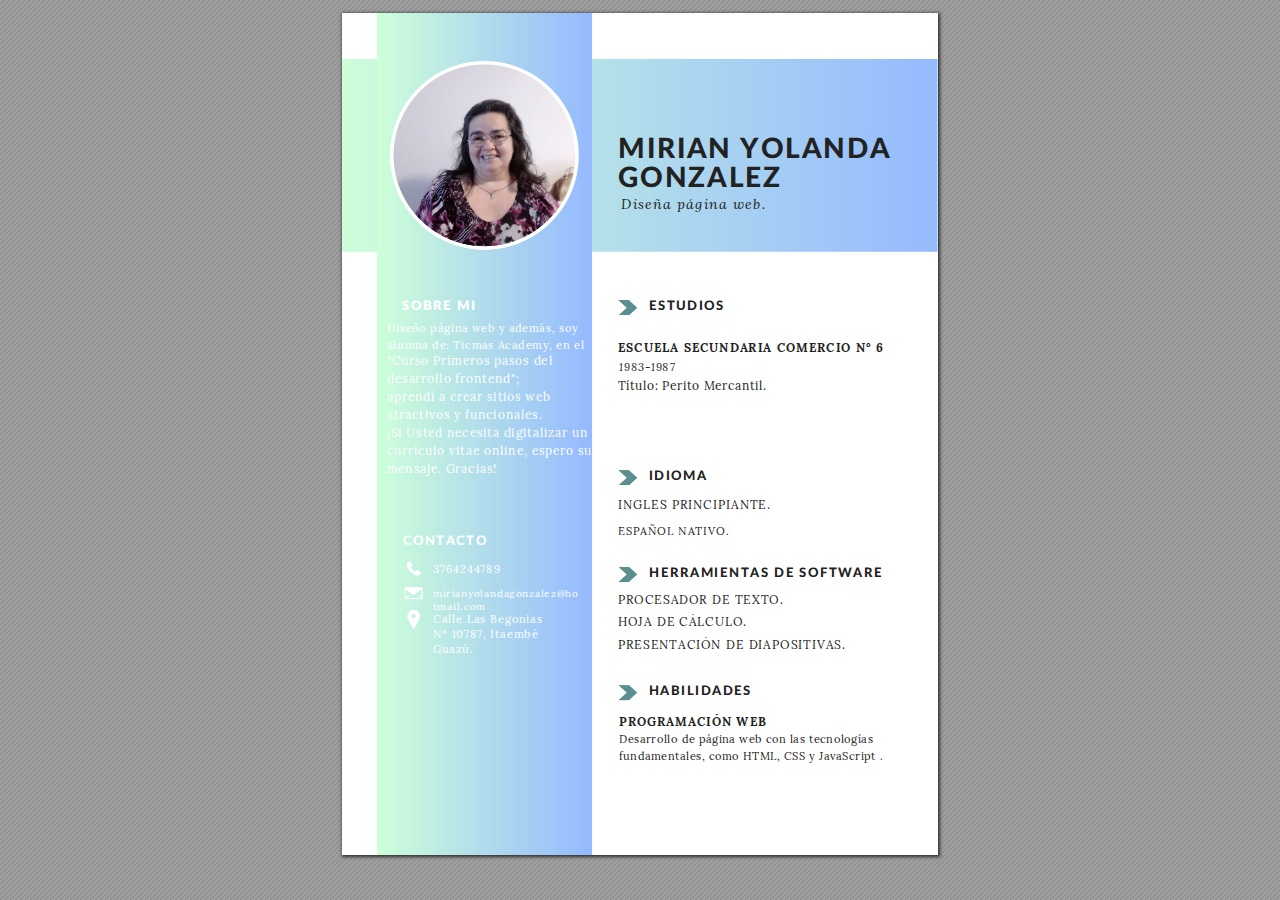
<file: Cv-con-foto-trabajo-formal.html>
<!DOCTYPE html>
<!-- Created by pdf2htmlEX (https://github.com/pdf2htmlEX/pdf2htmlEX) -->
<html xmlns="http://www.w3.org/1999/xhtml">
<head>
<meta charset="utf-8"/>
<meta name="generator" content="pdf2htmlEX"/>
<meta http-equiv="X-UA-Compatible" content="IE=edge,chrome=1"/>
<style type="text/css">
/*! 
 * Base CSS for pdf2htmlEX
 * Copyright 2012,2013 Lu Wang <coolwanglu@gmail.com> 
 * https://github.com/pdf2htmlEX/pdf2htmlEX/blob/master/share/LICENSE
 */#sidebar{position:absolute;top:0;left:0;bottom:0;width:250px;padding:0;margin:0;overflow:auto}#page-container{position:absolute;top:0;left:0;margin:0;padding:0;border:0}@media screen{#sidebar.opened+#page-container{left:250px}#page-container{bottom:0;right:0;overflow:auto}.loading-indicator{display:none}.loading-indicator.active{display:block;position:absolute;width:64px;height:64px;top:50%;left:50%;margin-top:-32px;margin-left:-32px}.loading-indicator img{position:absolute;top:0;left:0;bottom:0;right:0}}@media print{@page{margin:0}html{margin:0}body{margin:0;-webkit-print-color-adjust:exact}#sidebar{display:none}#page-container{width:auto;height:auto;overflow:visible;background-color:transparent}.d{display:none}}.pf{position:relative;background-color:white;overflow:hidden;margin:0;border:0}.pc{position:absolute;border:0;padding:0;margin:0;top:0;left:0;width:100%;height:100%;overflow:hidden;display:block;transform-origin:0 0;-ms-transform-origin:0 0;-webkit-transform-origin:0 0}.pc.opened{display:block}.bf{position:absolute;border:0;margin:0;top:0;bottom:0;width:100%;height:100%;-ms-user-select:none;-moz-user-select:none;-webkit-user-select:none;user-select:none}.bi{position:absolute;border:0;margin:0;-ms-user-select:none;-moz-user-select:none;-webkit-user-select:none;user-select:none}@media print{.pf{margin:0;box-shadow:none;page-break-after:always;page-break-inside:avoid}@-moz-document url-prefix(){.pf{overflow:visible;border:1px solid #fff}.pc{overflow:visible}}}.c{position:absolute;border:0;padding:0;margin:0;overflow:hidden;display:block}.t{position:absolute;white-space:pre;font-size:1px;transform-origin:0 100%;-ms-transform-origin:0 100%;-webkit-transform-origin:0 100%;unicode-bidi:bidi-override;-moz-font-feature-settings:"liga" 0}.t:after{content:''}.t:before{content:'';display:inline-block}.t span{position:relative;unicode-bidi:bidi-override}._{display:inline-block;color:transparent;z-index:-1}::selection{background:rgba(127,255,255,0.4)}::-moz-selection{background:rgba(127,255,255,0.4)}.pi{display:none}.d{position:absolute;transform-origin:0 100%;-ms-transform-origin:0 100%;-webkit-transform-origin:0 100%}.it{border:0;background-color:rgba(255,255,255,0.0)}.ir:hover{cursor:pointer}</style>
<style type="text/css">
/*! 
 * Fancy styles for pdf2htmlEX
 * Copyright 2012,2013 Lu Wang <coolwanglu@gmail.com> 
 * https://github.com/pdf2htmlEX/pdf2htmlEX/blob/master/share/LICENSE
 */@keyframes fadein{from{opacity:0}to{opacity:1}}@-webkit-keyframes fadein{from{opacity:0}to{opacity:1}}@keyframes swing{0{transform:rotate(0)}10%{transform:rotate(0)}90%{transform:rotate(720deg)}100%{transform:rotate(720deg)}}@-webkit-keyframes swing{0{-webkit-transform:rotate(0)}10%{-webkit-transform:rotate(0)}90%{-webkit-transform:rotate(720deg)}100%{-webkit-transform:rotate(720deg)}}@media screen{#sidebar{background-color:#2f3236;background-image:url("[data-uri]")}#outline{font-family:Georgia,Times,"Times New Roman",serif;font-size:13px;margin:2em 1em}#outline ul{padding:0}#outline li{list-style-type:none;margin:1em 0}#outline li>ul{margin-left:1em}#outline a,#outline a:visited,#outline a:hover,#outline a:active{line-height:1.2;color:#e8e8e8;text-overflow:ellipsis;white-space:nowrap;text-decoration:none;display:block;overflow:hidden;outline:0}#outline a:hover{color:#0cf}#page-container{background-color:#9e9e9e;background-image:url("[data-uri]");-webkit-transition:left 500ms;transition:left 500ms}.pf{margin:13px auto;box-shadow:1px 1px 3px 1px #333;border-collapse:separate}.pc.opened{-webkit-animation:fadein 100ms;animation:fadein 100ms}.loading-indicator.active{-webkit-animation:swing 1.5s ease-in-out .01s infinite alternate none;animation:swing 1.5s ease-in-out .01s infinite alternate none}.checked{background:no-repeat url([data-uri])}}</style>
<style type="text/css">
.ff0{font-family:sans-serif;visibility:hidden;}
@font-face{font-family:ff1;src:url('[data-uri]')format("woff");}.ff1{font-family:ff1;line-height:0.744500;font-style:normal;font-weight:normal;visibility:visible;}
@font-face{font-family:ff2;src:url('[data-uri]')format("woff");}.ff2{font-family:ff2;line-height:1.198000;font-style:normal;font-weight:normal;visibility:visible;}
@font-face{font-family:ff3;src:url('[data-uri]')format("woff");}.ff3{font-family:ff3;line-height:0.741500;font-style:normal;font-weight:normal;visibility:visible;}
@font-face{font-family:ff4;src:url('[data-uri]')format("woff");}.ff4{font-family:ff4;line-height:0.957000;font-style:normal;font-weight:normal;visibility:visible;}
@font-face{font-family:ff5;src:url('[data-uri]')format("woff");}.ff5{font-family:ff5;line-height:1.034000;font-style:normal;font-weight:normal;visibility:visible;}
.m0{transform:matrix(0.250000,0.000000,0.000000,0.250000,0,0);-ms-transform:matrix(0.250000,0.000000,0.000000,0.250000,0,0);-webkit-transform:matrix(0.250000,0.000000,0.000000,0.250000,0,0);}
.v0{vertical-align:0.000000px;}
.ls0{letter-spacing:0.000000px;}
.sc_{text-shadow:none;}
.sc0{text-shadow:-0.015em 0 transparent,0 0.015em transparent,0.015em 0 transparent,0 -0.015em  transparent;}
@media screen and (-webkit-min-device-pixel-ratio:0){
.sc_{-webkit-text-stroke:0px transparent;}
.sc0{-webkit-text-stroke:0.015em transparent;text-shadow:none;}
}
.ws6{word-spacing:-26.870493px;}
.ws1{word-spacing:-11.576451px;}
.ws2{word-spacing:-10.526200px;}
.ws4{word-spacing:-6.116996px;}
.ws3{word-spacing:-6.116723px;}
.ws0{word-spacing:-6.115899px;}
.ws5{word-spacing:-6.114362px;}
.ws7{word-spacing:0.000000px;}
._3{width:2.201957px;}
._1{width:3.399354px;}
._2{width:4.404251px;}
._0{width:6.242325px;}
._4{width:7.314197px;}
.fc1{color:rgb(34,34,34);}
.fc0{color:rgb(255,255,255);}
.fs4{font-size:40.023574px;}
.fs1{font-size:42.875966px;}
.fs3{font-size:44.016924px;}
.fs6{font-size:44.347203px;}
.fs2{font-size:46.899342px;}
.fs5{font-size:48.040300px;}
.fs0{font-size:52.033649px;}
.fs8{font-size:56.569459px;}
.fs7{font-size:113.138918px;}
.y0{bottom:-0.500000px;}
.y15{bottom:95.090571px;}
.y14{bottom:112.355054px;}
.y13{bottom:129.430231px;}
.y12{bottom:160.003613px;}
.y11{bottom:202.269897px;}
.y22{bottom:205.722748px;}
.y10{bottom:217.282491px;}
.y21{bottom:228.277515px;}
.yf{bottom:232.295084px;}
.ye{bottom:244.778443px;}
.y1d{bottom:250.938818px;}
.yd{bottom:258.289777px;}
.y1c{bottom:278.167512px;}
.yc{bottom:282.927961px;}
.yb{bottom:309.760439px;}
.y1b{bottom:320.552693px;}
.y1a{bottom:345.250774px;}
.y19{bottom:374.733260px;}
.ya{bottom:381.368427px;}
.y9{bottom:399.383539px;}
.y8{bottom:417.398652px;}
.y7{bottom:435.413764px;}
.y6{bottom:453.428876px;}
.y18{bottom:464.786818px;}
.y5{bottom:471.443989px;}
.y17{bottom:484.079060px;}
.y4{bottom:489.459101px;}
.y16{bottom:502.829073px;}
.y3{bottom:506.723584px;}
.y2{bottom:523.237437px;}
.y1{bottom:544.637967px;}
.y20{bottom:646.533009px;}
.y1f{bottom:667.795676px;}
.y1e{bottom:697.730468px;}
.h9{height:33.584913px;}
.h7{height:37.101853px;}
.h5{height:38.166682px;}
.h2{height:38.322783px;}
.h3{height:39.746021px;}
.h6{height:40.803688px;}
.hb{height:41.109857px;}
.hd{height:43.162497px;}
.h4{height:43.475690px;}
.ha{height:44.533358px;}
.h8{height:45.205922px;}
.hc{height:82.987396px;}
.h0{height:842.249979px;}
.h1{height:842.500000px;}
.w0{width:595.500000px;}
.w1{width:596.000000px;}
.x0{left:0.000000px;}
.x2{left:44.341100px;}
.x1{left:59.577538px;}
.x3{left:60.770604px;}
.x4{left:90.653706px;}
.x7{left:275.577968px;}
.x6{left:277.159882px;}
.x8{left:278.969489px;}
.x5{left:307.094373px;}
@media print{
.v0{vertical-align:0.000000pt;}
.ls0{letter-spacing:0.000000pt;}
.ws6{word-spacing:-35.827324pt;}
.ws1{word-spacing:-15.435268pt;}
.ws2{word-spacing:-14.034933pt;}
.ws4{word-spacing:-8.155994pt;}
.ws3{word-spacing:-8.155631pt;}
.ws0{word-spacing:-8.154531pt;}
.ws5{word-spacing:-8.152483pt;}
.ws7{word-spacing:0.000000pt;}
._3{width:2.935942pt;}
._1{width:4.532472pt;}
._2{width:5.872335pt;}
._0{width:8.323100pt;}
._4{width:9.752263pt;}
.fs4{font-size:53.364766pt;}
.fs1{font-size:57.167955pt;}
.fs3{font-size:58.689232pt;}
.fs6{font-size:59.129604pt;}
.fs2{font-size:62.532456pt;}
.fs5{font-size:64.053733pt;}
.fs0{font-size:69.378199pt;}
.fs8{font-size:75.425945pt;}
.fs7{font-size:150.851890pt;}
.y0{bottom:-0.666667pt;}
.y15{bottom:126.787428pt;}
.y14{bottom:149.806738pt;}
.y13{bottom:172.573642pt;}
.y12{bottom:213.338150pt;}
.y11{bottom:269.693196pt;}
.y22{bottom:274.296997pt;}
.y10{bottom:289.709987pt;}
.y21{bottom:304.370020pt;}
.yf{bottom:309.726779pt;}
.ye{bottom:326.371257pt;}
.y1d{bottom:334.585091pt;}
.yd{bottom:344.386369pt;}
.y1c{bottom:370.890016pt;}
.yc{bottom:377.237281pt;}
.yb{bottom:413.013918pt;}
.y1b{bottom:427.403591pt;}
.y1a{bottom:460.334366pt;}
.y19{bottom:499.644347pt;}
.ya{bottom:508.491236pt;}
.y9{bottom:532.511386pt;}
.y8{bottom:556.531535pt;}
.y7{bottom:580.551685pt;}
.y6{bottom:604.571835pt;}
.y18{bottom:619.715757pt;}
.y5{bottom:628.591985pt;}
.y17{bottom:645.438746pt;}
.y4{bottom:652.612135pt;}
.y16{bottom:670.438763pt;}
.y3{bottom:675.631445pt;}
.y2{bottom:697.649915pt;}
.y1{bottom:726.183956pt;}
.y20{bottom:862.044012pt;}
.y1f{bottom:890.394235pt;}
.y1e{bottom:930.307291pt;}
.h9{height:44.779884pt;}
.h7{height:49.469138pt;}
.h5{height:50.888909pt;}
.h2{height:51.097044pt;}
.h3{height:52.994695pt;}
.h6{height:54.404918pt;}
.hb{height:54.813143pt;}
.hd{height:57.549996pt;}
.h4{height:57.967587pt;}
.ha{height:59.377810pt;}
.h8{height:60.274563pt;}
.hc{height:110.649862pt;}
.h0{height:1122.999972pt;}
.h1{height:1123.333333pt;}
.w0{width:794.000000pt;}
.w1{width:794.666667pt;}
.x0{left:0.000000pt;}
.x2{left:59.121466pt;}
.x1{left:79.436717pt;}
.x3{left:81.027472pt;}
.x4{left:120.871608pt;}
.x7{left:367.437290pt;}
.x6{left:369.546509pt;}
.x8{left:371.959319pt;}
.x5{left:409.459164pt;}
}
</style>
<script>
/*
 Copyright 2012 Mozilla Foundation 
 Copyright 2013 Lu Wang <coolwanglu@gmail.com>
 Apachine License Version 2.0 
*/
(function(){function b(a,b,e,f){var c=(a.className||"").split(/\s+/g);""===c[0]&&c.shift();var d=c.indexOf(b);0>d&&e&&c.push(b);0<=d&&f&&c.splice(d,1);a.className=c.join(" ");return 0<=d}if(!("classList"in document.createElement("div"))){var e={add:function(a){b(this.element,a,!0,!1)},contains:function(a){return b(this.element,a,!1,!1)},remove:function(a){b(this.element,a,!1,!0)},toggle:function(a){b(this.element,a,!0,!0)}};Object.defineProperty(HTMLElement.prototype,"classList",{get:function(){if(this._classList)return this._classList;
var a=Object.create(e,{element:{value:this,writable:!1,enumerable:!0}});Object.defineProperty(this,"_classList",{value:a,writable:!1,enumerable:!1});return a},enumerable:!0})}})();
</script>
<script>
(function(){/*
 pdf2htmlEX.js: Core UI functions for pdf2htmlEX 
 Copyright 2012,2013 Lu Wang <coolwanglu@gmail.com> and other contributors 
 https://github.com/pdf2htmlEX/pdf2htmlEX/blob/master/share/LICENSE 
*/
var pdf2htmlEX=window.pdf2htmlEX=window.pdf2htmlEX||{},CSS_CLASS_NAMES={page_frame:"pf",page_content_box:"pc",page_data:"pi",background_image:"bi",link:"l",input_radio:"ir",__dummy__:"no comma"},DEFAULT_CONFIG={container_id:"page-container",sidebar_id:"sidebar",outline_id:"outline",loading_indicator_cls:"loading-indicator",preload_pages:3,render_timeout:100,scale_step:0.9,key_handler:!0,hashchange_handler:!0,view_history_handler:!0,__dummy__:"no comma"},EPS=1E-6;
function invert(a){var b=a[0]*a[3]-a[1]*a[2];return[a[3]/b,-a[1]/b,-a[2]/b,a[0]/b,(a[2]*a[5]-a[3]*a[4])/b,(a[1]*a[4]-a[0]*a[5])/b]}function transform(a,b){return[a[0]*b[0]+a[2]*b[1]+a[4],a[1]*b[0]+a[3]*b[1]+a[5]]}function get_page_number(a){return parseInt(a.getAttribute("data-page-no"),16)}function disable_dragstart(a){for(var b=0,c=a.length;b<c;++b)a[b].addEventListener("dragstart",function(){return!1},!1)}
function clone_and_extend_objs(a){for(var b={},c=0,e=arguments.length;c<e;++c){var h=arguments[c],d;for(d in h)h.hasOwnProperty(d)&&(b[d]=h[d])}return b}
function Page(a){if(a){this.shown=this.loaded=!1;this.page=a;this.num=get_page_number(a);this.original_height=a.clientHeight;this.original_width=a.clientWidth;var b=a.getElementsByClassName(CSS_CLASS_NAMES.page_content_box)[0];b&&(this.content_box=b,this.original_scale=this.cur_scale=this.original_height/b.clientHeight,this.page_data=JSON.parse(a.getElementsByClassName(CSS_CLASS_NAMES.page_data)[0].getAttribute("data-data")),this.ctm=this.page_data.ctm,this.ictm=invert(this.ctm),this.loaded=!0)}}
Page.prototype={hide:function(){this.loaded&&this.shown&&(this.content_box.classList.remove("opened"),this.shown=!1)},show:function(){this.loaded&&!this.shown&&(this.content_box.classList.add("opened"),this.shown=!0)},rescale:function(a){this.cur_scale=0===a?this.original_scale:a;this.loaded&&(a=this.content_box.style,a.msTransform=a.webkitTransform=a.transform="scale("+this.cur_scale.toFixed(3)+")");a=this.page.style;a.height=this.original_height*this.cur_scale+"px";a.width=this.original_width*this.cur_scale+
"px"},view_position:function(){var a=this.page,b=a.parentNode;return[b.scrollLeft-a.offsetLeft-a.clientLeft,b.scrollTop-a.offsetTop-a.clientTop]},height:function(){return this.page.clientHeight},width:function(){return this.page.clientWidth}};function Viewer(a){this.config=clone_and_extend_objs(DEFAULT_CONFIG,0<arguments.length?a:{});this.pages_loading=[];this.init_before_loading_content();var b=this;document.addEventListener("DOMContentLoaded",function(){b.init_after_loading_content()},!1)}
Viewer.prototype={scale:1,cur_page_idx:0,first_page_idx:0,init_before_loading_content:function(){this.pre_hide_pages()},initialize_radio_button:function(){for(var a=document.getElementsByClassName(CSS_CLASS_NAMES.input_radio),b=0;b<a.length;b++)a[b].addEventListener("click",function(){this.classList.toggle("checked")})},init_after_loading_content:function(){this.sidebar=document.getElementById(this.config.sidebar_id);this.outline=document.getElementById(this.config.outline_id);this.container=document.getElementById(this.config.container_id);
this.loading_indicator=document.getElementsByClassName(this.config.loading_indicator_cls)[0];for(var a=!0,b=this.outline.childNodes,c=0,e=b.length;c<e;++c)if("ul"===b[c].nodeName.toLowerCase()){a=!1;break}a||this.sidebar.classList.add("opened");this.find_pages();if(0!=this.pages.length){disable_dragstart(document.getElementsByClassName(CSS_CLASS_NAMES.background_image));this.config.key_handler&&this.register_key_handler();var h=this;this.config.hashchange_handler&&window.addEventListener("hashchange",
function(a){h.navigate_to_dest(document.location.hash.substring(1))},!1);this.config.view_history_handler&&window.addEventListener("popstate",function(a){a.state&&h.navigate_to_dest(a.state)},!1);this.container.addEventListener("scroll",function(){h.update_page_idx();h.schedule_render(!0)},!1);[this.container,this.outline].forEach(function(a){a.addEventListener("click",h.link_handler.bind(h),!1)});this.initialize_radio_button();this.render()}},find_pages:function(){for(var a=[],b={},c=this.container.childNodes,
e=0,h=c.length;e<h;++e){var d=c[e];d.nodeType===Node.ELEMENT_NODE&&d.classList.contains(CSS_CLASS_NAMES.page_frame)&&(d=new Page(d),a.push(d),b[d.num]=a.length-1)}this.pages=a;this.page_map=b},load_page:function(a,b,c){var e=this.pages;if(!(a>=e.length||(e=e[a],e.loaded||this.pages_loading[a]))){var e=e.page,h=e.getAttribute("data-page-url");if(h){this.pages_loading[a]=!0;var d=e.getElementsByClassName(this.config.loading_indicator_cls)[0];"undefined"===typeof d&&(d=this.loading_indicator.cloneNode(!0),
d.classList.add("active"),e.appendChild(d));var f=this,g=new XMLHttpRequest;g.open("GET",h,!0);g.onload=function(){if(200===g.status||0===g.status){var b=document.createElement("div");b.innerHTML=g.responseText;for(var d=null,b=b.childNodes,e=0,h=b.length;e<h;++e){var p=b[e];if(p.nodeType===Node.ELEMENT_NODE&&p.classList.contains(CSS_CLASS_NAMES.page_frame)){d=p;break}}b=f.pages[a];f.container.replaceChild(d,b.page);b=new Page(d);f.pages[a]=b;b.hide();b.rescale(f.scale);disable_dragstart(d.getElementsByClassName(CSS_CLASS_NAMES.background_image));
f.schedule_render(!1);c&&c(b)}delete f.pages_loading[a]};g.send(null)}void 0===b&&(b=this.config.preload_pages);0<--b&&(f=this,setTimeout(function(){f.load_page(a+1,b)},0))}},pre_hide_pages:function(){var a="@media screen{."+CSS_CLASS_NAMES.page_content_box+"{display:none;}}",b=document.createElement("style");b.styleSheet?b.styleSheet.cssText=a:b.appendChild(document.createTextNode(a));document.head.appendChild(b)},render:function(){for(var a=this.container,b=a.scrollTop,c=a.clientHeight,a=b-c,b=
b+c+c,c=this.pages,e=0,h=c.length;e<h;++e){var d=c[e],f=d.page,g=f.offsetTop+f.clientTop,f=g+f.clientHeight;g<=b&&f>=a?d.loaded?d.show():this.load_page(e):d.hide()}},update_page_idx:function(){var a=this.pages,b=a.length;if(!(2>b)){for(var c=this.container,e=c.scrollTop,c=e+c.clientHeight,h=-1,d=b,f=d-h;1<f;){var g=h+Math.floor(f/2),f=a[g].page;f.offsetTop+f.clientTop+f.clientHeight>=e?d=g:h=g;f=d-h}this.first_page_idx=d;for(var g=h=this.cur_page_idx,k=0;d<b;++d){var f=a[d].page,l=f.offsetTop+f.clientTop,
f=f.clientHeight;if(l>c)break;f=(Math.min(c,l+f)-Math.max(e,l))/f;if(d===h&&Math.abs(f-1)<=EPS){g=h;break}f>k&&(k=f,g=d)}this.cur_page_idx=g}},schedule_render:function(a){if(void 0!==this.render_timer){if(!a)return;clearTimeout(this.render_timer)}var b=this;this.render_timer=setTimeout(function(){delete b.render_timer;b.render()},this.config.render_timeout)},register_key_handler:function(){var a=this;window.addEventListener("DOMMouseScroll",function(b){if(b.ctrlKey){b.preventDefault();var c=a.container,
e=c.getBoundingClientRect(),c=[b.clientX-e.left-c.clientLeft,b.clientY-e.top-c.clientTop];a.rescale(Math.pow(a.config.scale_step,b.detail),!0,c)}},!1);window.addEventListener("keydown",function(b){var c=!1,e=b.ctrlKey||b.metaKey,h=b.altKey;switch(b.keyCode){case 61:case 107:case 187:e&&(a.rescale(1/a.config.scale_step,!0),c=!0);break;case 173:case 109:case 189:e&&(a.rescale(a.config.scale_step,!0),c=!0);break;case 48:e&&(a.rescale(0,!1),c=!0);break;case 33:h?a.scroll_to(a.cur_page_idx-1):a.container.scrollTop-=
a.container.clientHeight;c=!0;break;case 34:h?a.scroll_to(a.cur_page_idx+1):a.container.scrollTop+=a.container.clientHeight;c=!0;break;case 35:a.container.scrollTop=a.container.scrollHeight;c=!0;break;case 36:a.container.scrollTop=0,c=!0}c&&b.preventDefault()},!1)},rescale:function(a,b,c){var e=this.scale;this.scale=a=0===a?1:b?e*a:a;c||(c=[0,0]);b=this.container;c[0]+=b.scrollLeft;c[1]+=b.scrollTop;for(var h=this.pages,d=h.length,f=this.first_page_idx;f<d;++f){var g=h[f].page;if(g.offsetTop+g.clientTop>=
c[1])break}g=f-1;0>g&&(g=0);var g=h[g].page,k=g.clientWidth,f=g.clientHeight,l=g.offsetLeft+g.clientLeft,m=c[0]-l;0>m?m=0:m>k&&(m=k);k=g.offsetTop+g.clientTop;c=c[1]-k;0>c?c=0:c>f&&(c=f);for(f=0;f<d;++f)h[f].rescale(a);b.scrollLeft+=m/e*a+g.offsetLeft+g.clientLeft-m-l;b.scrollTop+=c/e*a+g.offsetTop+g.clientTop-c-k;this.schedule_render(!0)},fit_width:function(){var a=this.cur_page_idx;this.rescale(this.container.clientWidth/this.pages[a].width(),!0);this.scroll_to(a)},fit_height:function(){var a=this.cur_page_idx;
this.rescale(this.container.clientHeight/this.pages[a].height(),!0);this.scroll_to(a)},get_containing_page:function(a){for(;a;){if(a.nodeType===Node.ELEMENT_NODE&&a.classList.contains(CSS_CLASS_NAMES.page_frame)){a=get_page_number(a);var b=this.page_map;return a in b?this.pages[b[a]]:null}a=a.parentNode}return null},link_handler:function(a){var b=a.target,c=b.getAttribute("data-dest-detail");if(c){if(this.config.view_history_handler)try{var e=this.get_current_view_hash();window.history.replaceState(e,
"","#"+e);window.history.pushState(c,"","#"+c)}catch(h){}this.navigate_to_dest(c,this.get_containing_page(b));a.preventDefault()}},navigate_to_dest:function(a,b){try{var c=JSON.parse(a)}catch(e){return}if(c instanceof Array){var h=c[0],d=this.page_map;if(h in d){for(var f=d[h],h=this.pages[f],d=2,g=c.length;d<g;++d){var k=c[d];if(null!==k&&"number"!==typeof k)return}for(;6>c.length;)c.push(null);var g=b||this.pages[this.cur_page_idx],d=g.view_position(),d=transform(g.ictm,[d[0],g.height()-d[1]]),
g=this.scale,l=[0,0],m=!0,k=!1,n=this.scale;switch(c[1]){case "XYZ":l=[null===c[2]?d[0]:c[2]*n,null===c[3]?d[1]:c[3]*n];g=c[4];if(null===g||0===g)g=this.scale;k=!0;break;case "Fit":case "FitB":l=[0,0];k=!0;break;case "FitH":case "FitBH":l=[0,null===c[2]?d[1]:c[2]*n];k=!0;break;case "FitV":case "FitBV":l=[null===c[2]?d[0]:c[2]*n,0];k=!0;break;case "FitR":l=[c[2]*n,c[5]*n],m=!1,k=!0}if(k){this.rescale(g,!1);var p=this,c=function(a){l=transform(a.ctm,l);m&&(l[1]=a.height()-l[1]);p.scroll_to(f,l)};h.loaded?
c(h):(this.load_page(f,void 0,c),this.scroll_to(f))}}}},scroll_to:function(a,b){var c=this.pages;if(!(0>a||a>=c.length)){c=c[a].view_position();void 0===b&&(b=[0,0]);var e=this.container;e.scrollLeft+=b[0]-c[0];e.scrollTop+=b[1]-c[1]}},get_current_view_hash:function(){var a=[],b=this.pages[this.cur_page_idx];a.push(b.num);a.push("XYZ");var c=b.view_position(),c=transform(b.ictm,[c[0],b.height()-c[1]]);a.push(c[0]/this.scale);a.push(c[1]/this.scale);a.push(this.scale);return JSON.stringify(a)}};
pdf2htmlEX.Viewer=Viewer;})();
</script>
<script>
try{
pdf2htmlEX.defaultViewer = new pdf2htmlEX.Viewer({});
}catch(e){}
</script>
<title></title>
</head>
<body>
<div id="sidebar">
<div id="outline">
</div>
</div>
<div id="page-container">
<div id="pf1" class="pf w0 h0" data-page-no="1"><div class="pc pc1 w0 h0"><img class="bi x0 y0 w1 h1" alt="" src="[data-uri]"/><div class="t m0 x1 h2 y1 ff1 fs0 fc0 sc0 ls0 ws7">S<span class="_ _0"> </span>O<span class="_ _0"> </span>B<span class="_ _0"> </span>R<span class="_ _0"> </span>E<span class="_ _0"> </span> <span class="_ _0"> </span>M<span class="_ _0"> </span>I</div><div class="t m0 x2 h3 y2 ff2 fs1 fc0 sc0 ls0 ws7">D<span class="_ _1"></span>i<span class="_ _1"></span>s<span class="_ _1"></span>e<span class="_ _1"></span>ñ<span class="_ _1"></span>o<span class="_ _1"></span> <span class="_ _1"></span>p<span class="_ _1"></span>á<span class="_ _1"></span>g<span class="_ _1"></span>i<span class="_ _1"></span>n<span class="_ _1"></span>a<span class="_ _1"></span> <span class="_ _1"></span>w<span class="_ _1"></span>e<span class="_ _1"></span>b<span class="_ _1"></span> <span class="_ _1"></span>y<span class="_ _1"></span> <span class="_ _1"></span>a<span class="_ _1"></span>d<span class="_ _1"></span>e<span class="_ _1"></span>m<span class="_ _1"></span>á<span class="_ _1"></span>s<span class="_ _1"></span>,<span class="_ _1"></span> <span class="_ _1"></span>s<span class="_ _1"></span>o<span class="_ _1"></span>y</div><div class="t m0 x2 h3 y3 ff2 fs1 fc0 sc0 ls0 ws7">a<span class="_ _1"></span>l<span class="_ _1"></span>u<span class="_ _1"></span>m<span class="_ _1"></span>n<span class="_ _1"></span>a<span class="_ _1"></span> <span class="_ _1"></span>d<span class="_ _1"></span>e<span class="_ _1"></span>:<span class="_ _1"></span> <span class="_ _1"></span>T<span class="_ _1"></span>i<span class="_ _1"></span>c<span class="_ _1"></span>m<span class="_ _1"></span>a<span class="_ _1"></span>s<span class="_ _1"></span> <span class="_ _1"></span>A<span class="_ _1"></span>c<span class="_ _1"></span>a<span class="_ _1"></span>d<span class="_ _1"></span>e<span class="_ _1"></span>m<span class="_ _1"></span>y<span class="_ _1"></span>,<span class="_ _1"></span> <span class="_ _1"></span>e<span class="_ _1"></span>n<span class="_ _1"></span> <span class="_ _1"></span>e<span class="_ _1"></span>l<span class="_ _1"></span> </div><div class="t m0 x2 h4 y4 ff2 fs2 fc0 sc0 ls0 ws7">&quot;<span class="_ _1"></span>C<span class="_ _1"></span>u<span class="_ _2"></span>r<span class="_ _1"></span>s<span class="_ _1"></span>o<span class="_ _2"></span> <span class="_ _1"></span>P<span class="_ _1"></span>r<span class="_ _2"></span>i<span class="_ _1"></span>m<span class="_ _1"></span>e<span class="_ _2"></span>r<span class="_ _1"></span>o<span class="_ _1"></span>s<span class="_ _2"></span> <span class="_ _1"></span>p<span class="_ _1"></span>a<span class="_ _2"></span>s<span class="_ _1"></span>o<span class="_ _1"></span>s<span class="_ _2"></span> <span class="_ _1"></span>d<span class="_ _1"></span>e<span class="_ _2"></span>l</div><div class="t m0 x2 h4 y5 ff2 fs2 fc0 sc0 ls0 ws7">d<span class="_ _1"></span>e<span class="_ _1"></span>s<span class="_ _2"></span>a<span class="_ _1"></span>r<span class="_ _1"></span>r<span class="_ _2"></span>o<span class="_ _1"></span>l<span class="_ _1"></span>l<span class="_ _2"></span>o<span class="_ _1"></span> <span class="_ _1"></span>f<span class="_ _2"></span>r<span class="_ _1"></span>o<span class="_ _1"></span>n<span class="_ _2"></span>t<span class="_ _1"></span>e<span class="_ _1"></span>n<span class="_ _2"></span>d<span class="_ _1"></span>&quot;<span class="_ _1"></span>;</div><div class="t m0 x2 h4 y6 ff2 fs2 fc0 sc0 ls0 ws7">a<span class="_ _1"></span>p<span class="_ _1"></span>r<span class="_ _2"></span>e<span class="_ _1"></span>n<span class="_ _1"></span>d<span class="_ _2"></span>í<span class="_ _1"></span> <span class="_ _1"></span>a<span class="_ _2"></span> <span class="_ _1"></span>c<span class="_ _1"></span>r<span class="_ _2"></span>e<span class="_ _1"></span>a<span class="_ _1"></span>r<span class="_ _2"></span> <span class="_ _1"></span>s<span class="_ _1"></span>i<span class="_ _2"></span>t<span class="_ _1"></span>i<span class="_ _1"></span>o<span class="_ _2"></span>s<span class="_ _1"></span> <span class="_ _1"></span>w<span class="_ _2"></span>e<span class="_ _1"></span>b</div><div class="t m0 x2 h4 y7 ff2 fs2 fc0 sc0 ls0 ws7">a<span class="_ _1"></span>t<span class="_ _1"></span>r<span class="_ _2"></span>a<span class="_ _1"></span>c<span class="_ _1"></span>t<span class="_ _2"></span>i<span class="_ _1"></span>v<span class="_ _1"></span>o<span class="_ _2"></span>s<span class="_ _1"></span> <span class="_ _1"></span>y<span class="_ _2"></span> <span class="_ _1"></span>f<span class="_ _1"></span>u<span class="_ _2"></span>n<span class="_ _1"></span>c<span class="_ _1"></span>i<span class="_ _2"></span>o<span class="_ _1"></span>n<span class="_ _1"></span>a<span class="_ _2"></span>l<span class="_ _1"></span>e<span class="_ _1"></span>s<span class="_ _2"></span>.</div><div class="t m0 x2 h4 y8 ff2 fs2 fc0 sc0 ls0 ws7">¡<span class="_ _1"></span>S<span class="_ _1"></span>i<span class="_ _2"></span> <span class="_ _1"></span>U<span class="_ _1"></span>s<span class="_ _2"></span>t<span class="_ _1"></span>e<span class="_ _1"></span>d<span class="_ _2"></span> <span class="_ _1"></span>n<span class="_ _1"></span>e<span class="_ _2"></span>c<span class="_ _1"></span>e<span class="_ _1"></span>s<span class="_ _2"></span>i<span class="_ _1"></span>t<span class="_ _1"></span>a<span class="_ _2"></span> <span class="_ _1"></span>d<span class="_ _1"></span>i<span class="_ _2"></span>g<span class="_ _1"></span>i<span class="_ _1"></span>t<span class="_ _2"></span>a<span class="_ _1"></span>l<span class="_ _1"></span>i<span class="_ _2"></span>z<span class="_ _1"></span>a<span class="_ _1"></span>r<span class="_ _2"></span> <span class="_ _1"></span>u<span class="_ _1"></span>n</div><div class="t m0 x2 h4 y9 ff2 fs2 fc0 sc0 ls0 ws7">c<span class="_ _1"></span>u<span class="_ _1"></span>r<span class="_ _2"></span>r<span class="_ _1"></span>í<span class="_ _1"></span>c<span class="_ _2"></span>u<span class="_ _1"></span>l<span class="_ _1"></span>o<span class="_ _2"></span> <span class="_ _1"></span>v<span class="_ _1"></span>i<span class="_ _2"></span>t<span class="_ _1"></span>a<span class="_ _1"></span>e<span class="_ _2"></span> <span class="_ _1"></span>o<span class="_ _1"></span>n<span class="_ _2"></span>l<span class="_ _1"></span>i<span class="_ _1"></span>n<span class="_ _2"></span>e<span class="_ _1"></span>,<span class="_ _1"></span> <span class="_ _2"></span>e<span class="_ _1"></span>s<span class="_ _1"></span>p<span class="_ _2"></span>e<span class="_ _1"></span>r<span class="_ _1"></span>o<span class="_ _2"></span> <span class="_ _1"></span>s<span class="_ _1"></span>u</div><div class="t m0 x2 h4 ya ff2 fs2 fc0 sc0 ls0 ws7">m<span class="_ _1"></span>e<span class="_ _1"></span>n<span class="_ _1"></span>s<span class="_ _2"></span>a<span class="_ _1"></span>j<span class="_ _2"></span>e<span class="_ _1"></span>.<span class="_ _1"></span> <span class="_ _2"></span>G<span class="_ _1"></span>r<span class="_ _1"></span>a<span class="_ _2"></span>c<span class="_ _1"></span>i<span class="_ _1"></span>a<span class="_ _2"></span>s<span class="_ _1"></span>!</div><div class="t m0 x3 h5 yb ff3 fs0 fc0 sc0 ls0 ws0">C<span class="_"> </span>O<span class="_"> </span>N<span class="_"> </span>T<span class="_"> </span>A<span class="_"> </span>C<span class="_"> </span>T<span class="_"> </span>O</div><div class="t m0 x4 h6 yc ff2 fs3 fc0 sc0 ls0 ws1">3<span class="_ _1"></span>7<span class="_ _1"></span>6<span class="_ _1"></span>4<span class="_ _1"></span>2<span class="_ _1"></span>4<span class="_ _1"></span>4<span class="_ _1"></span>7<span class="_ _1"></span>8<span class="_ _2"></span>9</div><div class="t m0 x4 h7 yd ff2 fs4 fc0 sc0 ls0 ws2">m<span class="_ _1"></span>i<span class="_ _1"></span>r<span class="_ _1"></span>i<span class="_ _1"></span>a<span class="_ _1"></span>n<span class="_ _3"></span>y<span class="_ _3"></span>o<span class="_ _1"></span>l<span class="_ _1"></span>a<span class="_ _1"></span>n<span class="_ _1"></span>d<span class="_ _1"></span>a<span class="_ _3"></span>g<span class="_ _1"></span>o<span class="_ _1"></span>n<span class="_ _1"></span>z<span class="_ _1"></span>a<span class="_ _1"></span>l<span class="_ _3"></span>e<span class="_ _1"></span>z<span class="_ _1"></span>@<span class="_ _1"></span>h<span class="_ _1"></span>o</div><div class="t m0 x4 h7 ye ff2 fs4 fc0 sc0 ls0 ws2">t<span class="_ _3"></span>m<span class="_ _1"></span>a<span class="_ _1"></span>i<span class="_ _1"></span>l<span class="_ _1"></span>.<span class="_ _1"></span>c<span class="_ _3"></span>o<span class="_ _1"></span>m</div><div class="t m0 x4 h6 yf ff2 fs3 fc0 sc0 ls0 ws7">C<span class="_ _1"></span>a<span class="_ _1"></span>l<span class="_ _1"></span>l<span class="_ _1"></span>e<span class="_ _1"></span> <span class="_ _1"></span>L<span class="_ _1"></span>a<span class="_ _1"></span>s<span class="_ _2"></span> <span class="_ _1"></span>B<span class="_ _1"></span>e<span class="_ _1"></span>g<span class="_ _1"></span>o<span class="_ _1"></span>n<span class="_ _1"></span>i<span class="_ _1"></span>a<span class="_ _2"></span>s</div><div class="t m0 x4 h6 y10 ff2 fs3 fc0 sc0 ls0 ws7">N<span class="_ _1"></span>°<span class="_ _1"></span> <span class="_ _1"></span>1<span class="_ _1"></span>0<span class="_ _1"></span>7<span class="_ _1"></span>8<span class="_ _1"></span>7<span class="_ _1"></span>,<span class="_ _2"></span> <span class="_ _1"></span>I<span class="_ _1"></span>t<span class="_ _1"></span>a<span class="_ _1"></span>e<span class="_ _1"></span>m<span class="_ _1"></span>b<span class="_ _1"></span>é</div><div class="t m0 x4 h6 y11 ff2 fs3 fc0 sc0 ls0 ws1">G<span class="_ _1"></span>u<span class="_ _1"></span>a<span class="_ _1"></span>z<span class="_ _1"></span>ú<span class="_ _1"></span>.</div><div class="t m0 x5 h5 y12 ff3 fs0 fc1 sc0 ls0 ws3">H<span class="_"> </span>A<span class="_"> </span>B<span class="_"> </span>I<span class="_"> </span>L<span class="_"> </span>I<span class="_"> </span>D<span class="_"> </span>A<span class="_"> </span>D<span class="_"> </span>E<span class="_"> </span>S</div><div class="t m0 x6 h8 y13 ff4 fs5 fc1 sc0 ls0 ws7">P<span class="_ _1"></span>R<span class="_ _1"></span>O<span class="_ _2"></span>G<span class="_ _1"></span>R<span class="_ _2"></span>A<span class="_ _1"></span>M<span class="_ _2"></span>A<span class="_ _1"></span>C<span class="_ _1"></span>I<span class="_ _2"></span>Ó<span class="_ _1"></span>N<span class="_ _2"></span> <span class="_ _1"></span>W<span class="_ _2"></span>E<span class="_ _1"></span>B<span class="_ _2"></span> </div><div class="t m0 x6 h6 y14 ff2 fs3 fc1 sc0 ls0 ws7">D<span class="_ _3"></span>e<span class="_ _3"></span>s<span class="_ _3"></span>a<span class="_ _3"></span>r<span class="_ _3"></span>r<span class="_ _3"></span>o<span class="_ _3"></span>l<span class="_ _3"></span>l<span class="_ _3"></span>o<span class="_ _3"></span> <span class="_ _3"></span>d<span class="_ _3"></span>e<span class="_ _3"></span> <span class="_ _3"></span>p<span class="_ _3"></span>á<span class="_ _3"></span>g<span class="_ _3"></span>i<span class="_ _3"></span>n<span class="_ _3"></span>a<span class="_ _3"></span> <span class="_ _3"></span>w<span class="_ _3"></span>e<span class="_ _3"></span>b<span class="_ _3"></span> <span class="_ _3"></span>c<span class="_ _3"></span>o<span class="_ _3"></span>n<span class="_ _3"></span> <span class="_ _3"></span>l<span class="_ _3"></span>a<span class="_ _3"></span>s<span class="_ _3"></span> <span class="_ _3"></span>t<span class="_ _3"></span>e<span class="_ _3"></span>c<span class="_ _3"></span>n<span class="_ _3"></span>o<span class="_ _3"></span>l<span class="_ _3"></span>o<span class="_ _3"></span>g<span class="_ _3"></span>í<span class="_ _3"></span>a<span class="_ _3"></span>s</div><div class="t m0 x6 h6 y15 ff2 fs3 fc1 sc0 ls0 ws7">f<span class="_ _3"></span>u<span class="_ _3"></span>n<span class="_ _3"></span>d<span class="_ _3"></span>a<span class="_ _3"></span>m<span class="_ _3"></span>e<span class="_ _3"></span>n<span class="_ _3"></span>t<span class="_ _3"></span>a<span class="_ _3"></span>l<span class="_ _3"></span>e<span class="_ _3"></span>s<span class="_ _3"></span>,<span class="_ _3"></span> <span class="_ _3"></span>c<span class="_ _3"></span>o<span class="_ _3"></span>m<span class="_ _3"></span>o<span class="_ _3"></span> <span class="_ _3"></span>H<span class="_ _3"></span>T<span class="_ _3"></span>M<span class="_ _3"></span>L<span class="_ _3"></span>,<span class="_ _3"></span> <span class="_ _3"></span>C<span class="_ _3"></span>S<span class="_ _3"></span>S<span class="_ _3"></span> <span class="_ _3"></span>y<span class="_ _3"></span> <span class="_ _3"></span>J<span class="_ _3"></span>a<span class="_ _3"></span>v<span class="_ _3"></span>a<span class="_ _3"></span>S<span class="_ _3"></span>c<span class="_ _3"></span>r<span class="_ _3"></span>i<span class="_ _3"></span>p<span class="_ _3"></span>t<span class="_ _3"></span> <span class="_ _3"></span>.</div><div class="t m0 x5 h5 y1 ff3 fs0 fc1 sc0 ls0 ws4">E<span class="_"> </span>S<span class="_"> </span>T<span class="_"> </span>U<span class="_"> </span>D<span class="_"> </span>I<span class="_"> </span>O<span class="_"> </span>S</div><div class="t m0 x7 h8 y16 ff4 fs5 fc1 sc0 ls0 ws7">E<span class="_ _1"></span>S<span class="_ _1"></span>C<span class="_ _2"></span>U<span class="_ _1"></span>E<span class="_ _2"></span>L<span class="_ _1"></span>A<span class="_ _2"></span> <span class="_ _1"></span>S<span class="_ _1"></span>E<span class="_ _2"></span>C<span class="_ _1"></span>U<span class="_ _2"></span>N<span class="_ _1"></span>D<span class="_ _2"></span>A<span class="_ _1"></span>R<span class="_ _2"></span>I<span class="_ _1"></span>A<span class="_ _1"></span> <span class="_ _2"></span>C<span class="_ _1"></span>O<span class="_ _2"></span>M<span class="_ _1"></span>E<span class="_ _2"></span>R<span class="_ _1"></span>C<span class="_ _2"></span>I<span class="_ _1"></span>O<span class="_ _1"></span> <span class="_ _2"></span>N<span class="_ _1"></span>°<span class="_ _2"></span> <span class="_ _1"></span>6</div><div class="t m0 x6 h9 y17 ff5 fs3 fc1 sc0 ls0 ws1">1<span class="_ _1"></span>9<span class="_ _1"></span>8<span class="_ _1"></span>3<span class="_ _1"></span>-<span class="_ _1"></span>1<span class="_ _1"></span>9<span class="_ _1"></span>8<span class="_ _1"></span>7</div><div class="t m0 x7 ha y18 ff2 fs5 fc1 sc0 ls0 ws7">T<span class="_ _3"></span>í<span class="_ _3"></span>t<span class="_ _3"></span>u<span class="_ _3"></span>l<span class="_ _1"></span>o<span class="_ _3"></span>:<span class="_ _3"></span> <span class="_ _3"></span>P<span class="_ _3"></span>e<span class="_ _3"></span>r<span class="_ _1"></span>i<span class="_ _3"></span>t<span class="_ _3"></span>o<span class="_ _3"></span> <span class="_ _3"></span>M<span class="_ _3"></span>e<span class="_ _1"></span>r<span class="_ _3"></span>c<span class="_ _3"></span>a<span class="_ _3"></span>n<span class="_ _3"></span>t<span class="_ _3"></span>i<span class="_ _1"></span>l<span class="_ _3"></span>.</div><div class="t m0 x5 h5 y19 ff3 fs0 fc1 sc0 ls0 ws5">I<span class="_"> </span>D<span class="_"> </span>I<span class="_"> </span>O<span class="_"> </span>M<span class="_"> </span>A</div><div class="t m0 x7 ha y1a ff2 fs5 fc1 sc0 ls0 ws7">I<span class="_ _1"></span>N<span class="_ _1"></span>G<span class="_ _2"></span>L<span class="_ _1"></span>E<span class="_ _2"></span>S<span class="_ _1"></span> <span class="_ _2"></span>P<span class="_ _1"></span>R<span class="_ _1"></span>I<span class="_ _2"></span>N<span class="_ _1"></span>C<span class="_ _2"></span>I<span class="_ _1"></span>P<span class="_ _2"></span>I<span class="_ _1"></span>A<span class="_ _2"></span>N<span class="_ _1"></span>T<span class="_ _1"></span>E<span class="_ _2"></span>.</div><div class="t m0 x7 hb y1b ff2 fs6 fc1 sc0 ls0 ws7">E<span class="_ _1"></span>S<span class="_ _1"></span>P<span class="_ _1"></span>A<span class="_ _1"></span>Ñ<span class="_ _1"></span>O<span class="_ _1"></span>L<span class="_ _1"></span> <span class="_ _2"></span>N<span class="_ _1"></span>A<span class="_ _1"></span>T<span class="_ _1"></span>I<span class="_ _1"></span>V<span class="_ _1"></span>O<span class="_ _1"></span>.</div><div class="t m0 x5 h5 y1c ff3 fs0 fc1 sc0 ls0 ws7">H<span class="_ _0"> </span>E<span class="_ _0"> </span>R<span class="_ _0"> </span>R<span class="_ _0"> </span>A<span class="_ _0"> </span>M<span class="_ _0"> </span>I<span class="_ _0"> </span>E<span class="_ _0"> </span>N<span class="_ _0"> </span>T<span class="_ _0"> </span>A<span class="_ _0"> </span>S<span class="_ _0"> </span> <span class="_ _0"> </span>D<span class="_ _0"> </span>E<span class="_ _0"> </span> <span class="_ _0"> </span>S<span class="_ _0"> </span>O<span class="_ _0"> </span>F<span class="_ _0"> </span>T<span class="_ _0"> </span>W<span class="_ _0"> </span>A<span class="_ _0"> </span>R<span class="_ _0"> </span>E</div><div class="t m0 x7 ha y1d ff2 fs5 fc1 sc0 ls0 ws7">P<span class="_ _1"></span>R<span class="_ _1"></span>O<span class="_ _2"></span>C<span class="_ _1"></span>E<span class="_ _2"></span>S<span class="_ _1"></span>A<span class="_ _2"></span>D<span class="_ _1"></span>O<span class="_ _1"></span>R<span class="_ _2"></span> <span class="_ _1"></span>D<span class="_ _2"></span>E<span class="_ _1"></span> <span class="_ _2"></span>T<span class="_ _1"></span>E<span class="_ _2"></span>X<span class="_ _1"></span>T<span class="_ _1"></span>O<span class="_ _2"></span>.</div><div class="t m0 x7 hc y1e ff3 fs7 fc1 sc0 ls0 ws7">M<span class="_ _0"></span>I<span class="_ _4"></span>R<span class="_ _0"></span>I<span class="_ _4"></span>A<span class="_ _0"></span>N<span class="_ _4"></span> <span class="_ _0"></span>Y<span class="_ _4"></span>O<span class="_ _0"></span>L<span class="_ _4"></span>A<span class="_ _0"></span>N<span class="_ _4"></span>D<span class="_ _0"></span>A</div><div class="t m0 x7 hc y1f ff3 fs7 fc1 sc0 ls0 ws6">G<span class="_ _0"></span>O<span class="_ _4"></span>N<span class="_ _0"></span>Z<span class="_ _4"></span>A<span class="_ _0"></span>L<span class="_ _4"></span>E<span class="_ _0"></span>Z</div><div class="t m0 x8 hd y20 ff5 fs8 fc1 sc0 ls0 ws7">D<span class="_ _2"></span>i<span class="_ _2"></span>s<span class="_ _2"></span>e<span class="_ _2"></span>ñ<span class="_ _2"></span>a<span class="_ _2"></span> <span class="_ _2"></span>p<span class="_ _2"></span>á<span class="_ _2"></span>g<span class="_ _0"></span>i<span class="_ _1"></span>n<span class="_ _2"></span>a<span class="_ _2"></span> <span class="_ _2"></span>w<span class="_ _2"></span>e<span class="_ _2"></span>b<span class="_ _2"></span>.</div><div class="t m0 x7 ha y21 ff2 fs5 fc1 sc0 ls0 ws7">H<span class="_ _1"></span>O<span class="_ _1"></span>J<span class="_ _2"></span>A<span class="_ _1"></span> <span class="_ _2"></span>D<span class="_ _1"></span>E<span class="_ _2"></span> <span class="_ _1"></span>C<span class="_ _1"></span>Á<span class="_ _2"></span>L<span class="_ _1"></span>C<span class="_ _2"></span>U<span class="_ _1"></span>L<span class="_ _2"></span>O<span class="_ _1"></span>.</div><div class="t m0 x7 ha y22 ff2 fs5 fc1 sc0 ls0 ws7">P<span class="_ _1"></span>R<span class="_ _1"></span>E<span class="_ _2"></span>S<span class="_ _1"></span>E<span class="_ _2"></span>N<span class="_ _1"></span>T<span class="_ _2"></span>A<span class="_ _1"></span>C<span class="_ _1"></span>I<span class="_ _2"></span>Ó<span class="_ _1"></span>N<span class="_ _2"></span> <span class="_ _1"></span>D<span class="_ _2"></span>E<span class="_ _1"></span> <span class="_ _2"></span>D<span class="_ _1"></span>I<span class="_ _1"></span>A<span class="_ _2"></span>P<span class="_ _1"></span>O<span class="_ _2"></span>S<span class="_ _1"></span>I<span class="_ _2"></span>T<span class="_ _1"></span>I<span class="_ _2"></span>V<span class="_ _1"></span>A<span class="_ _1"></span>S<span class="_ _2"></span>.</div></div><div class="pi" data-data='{"ctm":[1.000000,0.000000,0.000000,1.000000,0.000000,-7.829981]}'></div></div>
</div>
<div class="loading-indicator">
<img alt="" src="[data-uri]"/>
</div>
</body>
</html>
</file>
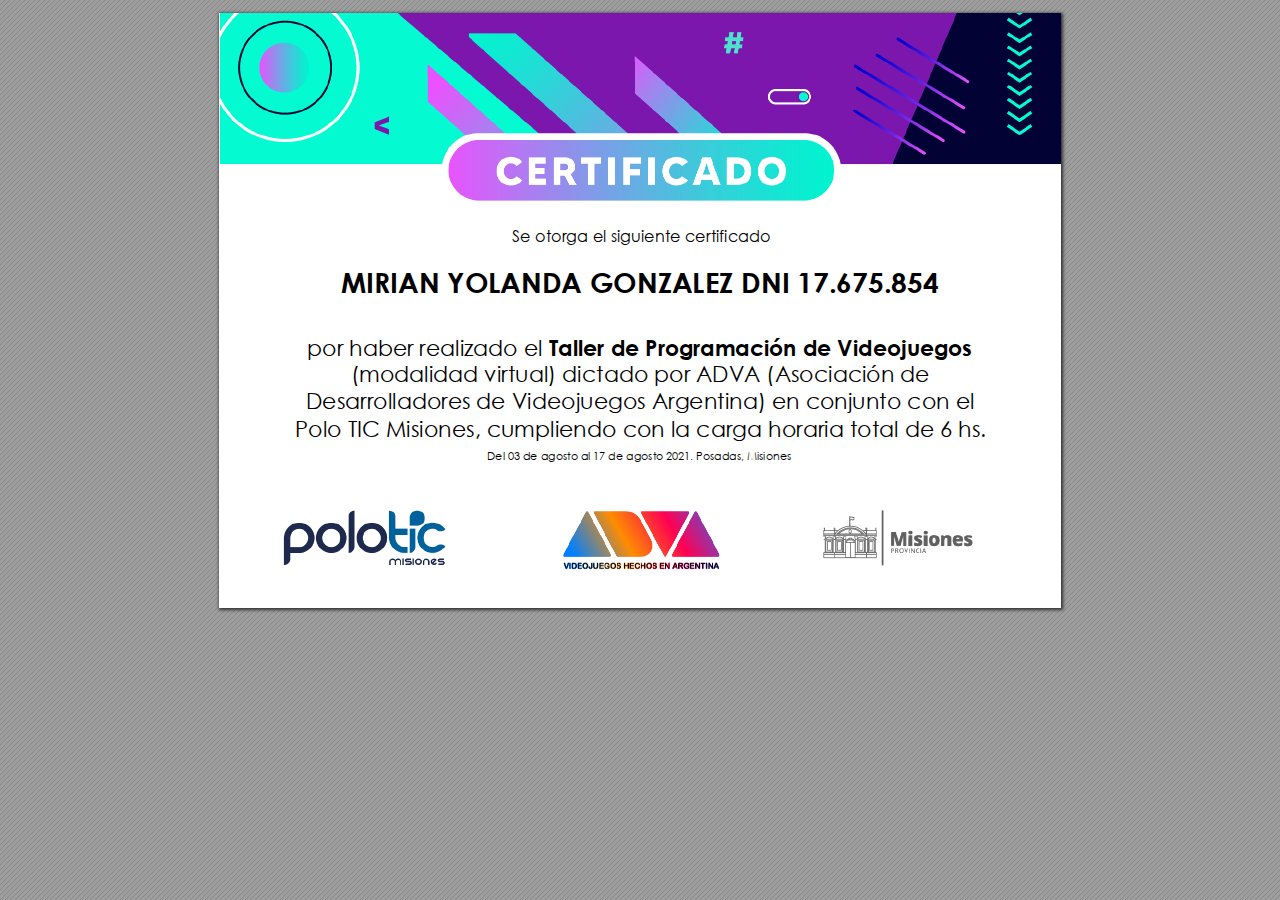
<file: MIRIAN-YOLANDA-GONZALEZ.html>
<!DOCTYPE html>
<!-- Created by pdf2htmlEX (https://github.com/pdf2htmlEX/pdf2htmlEX) -->
<html xmlns="http://www.w3.org/1999/xhtml">
<head>
<meta charset="utf-8"/>
<meta name="generator" content="pdf2htmlEX"/>
<meta http-equiv="X-UA-Compatible" content="IE=edge,chrome=1"/>
<style type="text/css">
/*! 
 * Base CSS for pdf2htmlEX
 * Copyright 2012,2013 Lu Wang <coolwanglu@gmail.com> 
 * https://github.com/pdf2htmlEX/pdf2htmlEX/blob/master/share/LICENSE
 */#sidebar{position:absolute;top:0;left:0;bottom:0;width:250px;padding:0;margin:0;overflow:auto}#page-container{position:absolute;top:0;left:0;margin:0;padding:0;border:0}@media screen{#sidebar.opened+#page-container{left:250px}#page-container{bottom:0;right:0;overflow:auto}.loading-indicator{display:none}.loading-indicator.active{display:block;position:absolute;width:64px;height:64px;top:50%;left:50%;margin-top:-32px;margin-left:-32px}.loading-indicator img{position:absolute;top:0;left:0;bottom:0;right:0}}@media print{@page{margin:0}html{margin:0}body{margin:0;-webkit-print-color-adjust:exact}#sidebar{display:none}#page-container{width:auto;height:auto;overflow:visible;background-color:transparent}.d{display:none}}.pf{position:relative;background-color:white;overflow:hidden;margin:0;border:0}.pc{position:absolute;border:0;padding:0;margin:0;top:0;left:0;width:100%;height:100%;overflow:hidden;display:block;transform-origin:0 0;-ms-transform-origin:0 0;-webkit-transform-origin:0 0}.pc.opened{display:block}.bf{position:absolute;border:0;margin:0;top:0;bottom:0;width:100%;height:100%;-ms-user-select:none;-moz-user-select:none;-webkit-user-select:none;user-select:none}.bi{position:absolute;border:0;margin:0;-ms-user-select:none;-moz-user-select:none;-webkit-user-select:none;user-select:none}@media print{.pf{margin:0;box-shadow:none;page-break-after:always;page-break-inside:avoid}@-moz-document url-prefix(){.pf{overflow:visible;border:1px solid #fff}.pc{overflow:visible}}}.c{position:absolute;border:0;padding:0;margin:0;overflow:hidden;display:block}.t{position:absolute;white-space:pre;font-size:1px;transform-origin:0 100%;-ms-transform-origin:0 100%;-webkit-transform-origin:0 100%;unicode-bidi:bidi-override;-moz-font-feature-settings:"liga" 0}.t:after{content:''}.t:before{content:'';display:inline-block}.t span{position:relative;unicode-bidi:bidi-override}._{display:inline-block;color:transparent;z-index:-1}::selection{background:rgba(127,255,255,0.4)}::-moz-selection{background:rgba(127,255,255,0.4)}.pi{display:none}.d{position:absolute;transform-origin:0 100%;-ms-transform-origin:0 100%;-webkit-transform-origin:0 100%}.it{border:0;background-color:rgba(255,255,255,0.0)}.ir:hover{cursor:pointer}</style>
<style type="text/css">
/*! 
 * Fancy styles for pdf2htmlEX
 * Copyright 2012,2013 Lu Wang <coolwanglu@gmail.com> 
 * https://github.com/pdf2htmlEX/pdf2htmlEX/blob/master/share/LICENSE
 */@keyframes fadein{from{opacity:0}to{opacity:1}}@-webkit-keyframes fadein{from{opacity:0}to{opacity:1}}@keyframes swing{0{transform:rotate(0)}10%{transform:rotate(0)}90%{transform:rotate(720deg)}100%{transform:rotate(720deg)}}@-webkit-keyframes swing{0{-webkit-transform:rotate(0)}10%{-webkit-transform:rotate(0)}90%{-webkit-transform:rotate(720deg)}100%{-webkit-transform:rotate(720deg)}}@media screen{#sidebar{background-color:#2f3236;background-image:url("[data-uri]")}#outline{font-family:Georgia,Times,"Times New Roman",serif;font-size:13px;margin:2em 1em}#outline ul{padding:0}#outline li{list-style-type:none;margin:1em 0}#outline li>ul{margin-left:1em}#outline a,#outline a:visited,#outline a:hover,#outline a:active{line-height:1.2;color:#e8e8e8;text-overflow:ellipsis;white-space:nowrap;text-decoration:none;display:block;overflow:hidden;outline:0}#outline a:hover{color:#0cf}#page-container{background-color:#9e9e9e;background-image:url("[data-uri]");-webkit-transition:left 500ms;transition:left 500ms}.pf{margin:13px auto;box-shadow:1px 1px 3px 1px #333;border-collapse:separate}.pc.opened{-webkit-animation:fadein 100ms;animation:fadein 100ms}.loading-indicator.active{-webkit-animation:swing 1.5s ease-in-out .01s infinite alternate none;animation:swing 1.5s ease-in-out .01s infinite alternate none}.checked{background:no-repeat url([data-uri])}}</style>
<style type="text/css">
.ff0{font-family:sans-serif;visibility:hidden;}
@font-face{font-family:ff1;src:url('[data-uri]')format("woff");}.ff1{font-family:ff1;line-height:1.003906;font-style:normal;font-weight:normal;visibility:visible;}
@font-face{font-family:ff2;src:url('[data-uri]')format("woff");}.ff2{font-family:ff2;line-height:0.988281;font-style:normal;font-weight:normal;visibility:visible;}
@font-face{font-family:ff3;src:url('[data-uri]')format("woff");}.ff3{font-family:ff3;line-height:1.027832;font-style:normal;font-weight:normal;visibility:visible;}
.m0{transform:matrix(0.250000,0.000000,0.000000,0.250000,0,0);-ms-transform:matrix(0.250000,0.000000,0.000000,0.250000,0,0);-webkit-transform:matrix(0.250000,0.000000,0.000000,0.250000,0,0);}
.v0{vertical-align:0.000000px;}
.ls0{letter-spacing:0.000000px;}
.sc_{text-shadow:none;}
.sc0{text-shadow:-0.015em 0 transparent,0 0.015em transparent,0.015em 0 transparent,0 -0.015em  transparent;}
@media screen and (-webkit-min-device-pixel-ratio:0){
.sc_{-webkit-text-stroke:0px transparent;}
.sc0{-webkit-text-stroke:0.015em transparent;text-shadow:none;}
}
.ws0{word-spacing:0.000000px;}
._1{margin-left:-1.104000px;}
._0{width:1.021440px;}
.fc0{color:rgb(0,0,0);}
.fs0{font-size:44.160000px;}
.fs5{font-size:48.000000px;}
.fs1{font-size:63.840000px;}
.fs3{font-size:87.840000px;}
.fs4{font-size:96.000000px;}
.fs2{font-size:111.840000px;}
.y0{bottom:-0.500000px;}
.y1{bottom:0.000000px;}
.y6{bottom:6.120000px;}
.yc{bottom:147.740000px;}
.yb{bottom:171.650000px;}
.ya{bottom:198.530000px;}
.y9{bottom:225.530000px;}
.y8{bottom:252.530000px;}
.y7{bottom:274.730000px;}
.y5{bottom:309.070000px;}
.y4{bottom:346.870000px;}
.y3{bottom:366.550000px;}
.y2{bottom:549.480000px;}
.h4{height:34.320000px;}
.h6{height:34.344000px;}
.ha{height:37.453125px;}
.h2{height:43.922812px;}
.h3{height:49.812656px;}
.h8{height:68.539219px;}
.h7{height:72.013359px;}
.h9{height:74.906250px;}
.h5{height:91.689141px;}
.h0{height:595.320000px;}
.h1{height:596.000000px;}
.w3{width:699.840000px;}
.w2{width:841.919987px;}
.w0{width:841.920000px;}
.w1{width:842.500000px;}
.x0{left:0.000000px;}
.x4{left:51.140000px;}
.x1{left:70.799987px;}
.x9{left:75.743987px;}
.x8{left:87.023987px;}
.x6{left:88.223987px;}
.x7{left:131.779987px;}
.xa{left:268.129987px;}
.x2{left:292.609987px;}
.x5{left:349.870000px;}
.x3{left:420.909987px;}
@media print{
.v0{vertical-align:0.000000pt;}
.ls0{letter-spacing:0.000000pt;}
.ws0{word-spacing:0.000000pt;}
._1{margin-left:-1.472000pt;}
._0{width:1.361920pt;}
.fs0{font-size:58.880000pt;}
.fs5{font-size:64.000000pt;}
.fs1{font-size:85.120000pt;}
.fs3{font-size:117.120000pt;}
.fs4{font-size:128.000000pt;}
.fs2{font-size:149.120000pt;}
.y0{bottom:-0.666667pt;}
.y1{bottom:0.000000pt;}
.y6{bottom:8.160000pt;}
.yc{bottom:196.986667pt;}
.yb{bottom:228.866667pt;}
.ya{bottom:264.706667pt;}
.y9{bottom:300.706667pt;}
.y8{bottom:336.706667pt;}
.y7{bottom:366.306667pt;}
.y5{bottom:412.093333pt;}
.y4{bottom:462.493333pt;}
.y3{bottom:488.733333pt;}
.y2{bottom:732.640000pt;}
.h4{height:45.760000pt;}
.h6{height:45.792000pt;}
.ha{height:49.937500pt;}
.h2{height:58.563750pt;}
.h3{height:66.416875pt;}
.h8{height:91.385625pt;}
.h7{height:96.017812pt;}
.h9{height:99.875000pt;}
.h5{height:122.252187pt;}
.h0{height:793.760000pt;}
.h1{height:794.666667pt;}
.w3{width:933.120000pt;}
.w2{width:1122.559983pt;}
.w0{width:1122.560000pt;}
.w1{width:1123.333333pt;}
.x0{left:0.000000pt;}
.x4{left:68.186667pt;}
.x1{left:94.399983pt;}
.x9{left:100.991983pt;}
.x8{left:116.031983pt;}
.x6{left:117.631983pt;}
.x7{left:175.706650pt;}
.xa{left:357.506650pt;}
.x2{left:390.146650pt;}
.x5{left:466.493333pt;}
.x3{left:561.213317pt;}
}
</style>
<script>
/*
 Copyright 2012 Mozilla Foundation 
 Copyright 2013 Lu Wang <coolwanglu@gmail.com>
 Apachine License Version 2.0 
*/
(function(){function b(a,b,e,f){var c=(a.className||"").split(/\s+/g);""===c[0]&&c.shift();var d=c.indexOf(b);0>d&&e&&c.push(b);0<=d&&f&&c.splice(d,1);a.className=c.join(" ");return 0<=d}if(!("classList"in document.createElement("div"))){var e={add:function(a){b(this.element,a,!0,!1)},contains:function(a){return b(this.element,a,!1,!1)},remove:function(a){b(this.element,a,!1,!0)},toggle:function(a){b(this.element,a,!0,!0)}};Object.defineProperty(HTMLElement.prototype,"classList",{get:function(){if(this._classList)return this._classList;
var a=Object.create(e,{element:{value:this,writable:!1,enumerable:!0}});Object.defineProperty(this,"_classList",{value:a,writable:!1,enumerable:!1});return a},enumerable:!0})}})();
</script>
<script>
(function(){/*
 pdf2htmlEX.js: Core UI functions for pdf2htmlEX 
 Copyright 2012,2013 Lu Wang <coolwanglu@gmail.com> and other contributors 
 https://github.com/pdf2htmlEX/pdf2htmlEX/blob/master/share/LICENSE 
*/
var pdf2htmlEX=window.pdf2htmlEX=window.pdf2htmlEX||{},CSS_CLASS_NAMES={page_frame:"pf",page_content_box:"pc",page_data:"pi",background_image:"bi",link:"l",input_radio:"ir",__dummy__:"no comma"},DEFAULT_CONFIG={container_id:"page-container",sidebar_id:"sidebar",outline_id:"outline",loading_indicator_cls:"loading-indicator",preload_pages:3,render_timeout:100,scale_step:0.9,key_handler:!0,hashchange_handler:!0,view_history_handler:!0,__dummy__:"no comma"},EPS=1E-6;
function invert(a){var b=a[0]*a[3]-a[1]*a[2];return[a[3]/b,-a[1]/b,-a[2]/b,a[0]/b,(a[2]*a[5]-a[3]*a[4])/b,(a[1]*a[4]-a[0]*a[5])/b]}function transform(a,b){return[a[0]*b[0]+a[2]*b[1]+a[4],a[1]*b[0]+a[3]*b[1]+a[5]]}function get_page_number(a){return parseInt(a.getAttribute("data-page-no"),16)}function disable_dragstart(a){for(var b=0,c=a.length;b<c;++b)a[b].addEventListener("dragstart",function(){return!1},!1)}
function clone_and_extend_objs(a){for(var b={},c=0,e=arguments.length;c<e;++c){var h=arguments[c],d;for(d in h)h.hasOwnProperty(d)&&(b[d]=h[d])}return b}
function Page(a){if(a){this.shown=this.loaded=!1;this.page=a;this.num=get_page_number(a);this.original_height=a.clientHeight;this.original_width=a.clientWidth;var b=a.getElementsByClassName(CSS_CLASS_NAMES.page_content_box)[0];b&&(this.content_box=b,this.original_scale=this.cur_scale=this.original_height/b.clientHeight,this.page_data=JSON.parse(a.getElementsByClassName(CSS_CLASS_NAMES.page_data)[0].getAttribute("data-data")),this.ctm=this.page_data.ctm,this.ictm=invert(this.ctm),this.loaded=!0)}}
Page.prototype={hide:function(){this.loaded&&this.shown&&(this.content_box.classList.remove("opened"),this.shown=!1)},show:function(){this.loaded&&!this.shown&&(this.content_box.classList.add("opened"),this.shown=!0)},rescale:function(a){this.cur_scale=0===a?this.original_scale:a;this.loaded&&(a=this.content_box.style,a.msTransform=a.webkitTransform=a.transform="scale("+this.cur_scale.toFixed(3)+")");a=this.page.style;a.height=this.original_height*this.cur_scale+"px";a.width=this.original_width*this.cur_scale+
"px"},view_position:function(){var a=this.page,b=a.parentNode;return[b.scrollLeft-a.offsetLeft-a.clientLeft,b.scrollTop-a.offsetTop-a.clientTop]},height:function(){return this.page.clientHeight},width:function(){return this.page.clientWidth}};function Viewer(a){this.config=clone_and_extend_objs(DEFAULT_CONFIG,0<arguments.length?a:{});this.pages_loading=[];this.init_before_loading_content();var b=this;document.addEventListener("DOMContentLoaded",function(){b.init_after_loading_content()},!1)}
Viewer.prototype={scale:1,cur_page_idx:0,first_page_idx:0,init_before_loading_content:function(){this.pre_hide_pages()},initialize_radio_button:function(){for(var a=document.getElementsByClassName(CSS_CLASS_NAMES.input_radio),b=0;b<a.length;b++)a[b].addEventListener("click",function(){this.classList.toggle("checked")})},init_after_loading_content:function(){this.sidebar=document.getElementById(this.config.sidebar_id);this.outline=document.getElementById(this.config.outline_id);this.container=document.getElementById(this.config.container_id);
this.loading_indicator=document.getElementsByClassName(this.config.loading_indicator_cls)[0];for(var a=!0,b=this.outline.childNodes,c=0,e=b.length;c<e;++c)if("ul"===b[c].nodeName.toLowerCase()){a=!1;break}a||this.sidebar.classList.add("opened");this.find_pages();if(0!=this.pages.length){disable_dragstart(document.getElementsByClassName(CSS_CLASS_NAMES.background_image));this.config.key_handler&&this.register_key_handler();var h=this;this.config.hashchange_handler&&window.addEventListener("hashchange",
function(a){h.navigate_to_dest(document.location.hash.substring(1))},!1);this.config.view_history_handler&&window.addEventListener("popstate",function(a){a.state&&h.navigate_to_dest(a.state)},!1);this.container.addEventListener("scroll",function(){h.update_page_idx();h.schedule_render(!0)},!1);[this.container,this.outline].forEach(function(a){a.addEventListener("click",h.link_handler.bind(h),!1)});this.initialize_radio_button();this.render()}},find_pages:function(){for(var a=[],b={},c=this.container.childNodes,
e=0,h=c.length;e<h;++e){var d=c[e];d.nodeType===Node.ELEMENT_NODE&&d.classList.contains(CSS_CLASS_NAMES.page_frame)&&(d=new Page(d),a.push(d),b[d.num]=a.length-1)}this.pages=a;this.page_map=b},load_page:function(a,b,c){var e=this.pages;if(!(a>=e.length||(e=e[a],e.loaded||this.pages_loading[a]))){var e=e.page,h=e.getAttribute("data-page-url");if(h){this.pages_loading[a]=!0;var d=e.getElementsByClassName(this.config.loading_indicator_cls)[0];"undefined"===typeof d&&(d=this.loading_indicator.cloneNode(!0),
d.classList.add("active"),e.appendChild(d));var f=this,g=new XMLHttpRequest;g.open("GET",h,!0);g.onload=function(){if(200===g.status||0===g.status){var b=document.createElement("div");b.innerHTML=g.responseText;for(var d=null,b=b.childNodes,e=0,h=b.length;e<h;++e){var p=b[e];if(p.nodeType===Node.ELEMENT_NODE&&p.classList.contains(CSS_CLASS_NAMES.page_frame)){d=p;break}}b=f.pages[a];f.container.replaceChild(d,b.page);b=new Page(d);f.pages[a]=b;b.hide();b.rescale(f.scale);disable_dragstart(d.getElementsByClassName(CSS_CLASS_NAMES.background_image));
f.schedule_render(!1);c&&c(b)}delete f.pages_loading[a]};g.send(null)}void 0===b&&(b=this.config.preload_pages);0<--b&&(f=this,setTimeout(function(){f.load_page(a+1,b)},0))}},pre_hide_pages:function(){var a="@media screen{."+CSS_CLASS_NAMES.page_content_box+"{display:none;}}",b=document.createElement("style");b.styleSheet?b.styleSheet.cssText=a:b.appendChild(document.createTextNode(a));document.head.appendChild(b)},render:function(){for(var a=this.container,b=a.scrollTop,c=a.clientHeight,a=b-c,b=
b+c+c,c=this.pages,e=0,h=c.length;e<h;++e){var d=c[e],f=d.page,g=f.offsetTop+f.clientTop,f=g+f.clientHeight;g<=b&&f>=a?d.loaded?d.show():this.load_page(e):d.hide()}},update_page_idx:function(){var a=this.pages,b=a.length;if(!(2>b)){for(var c=this.container,e=c.scrollTop,c=e+c.clientHeight,h=-1,d=b,f=d-h;1<f;){var g=h+Math.floor(f/2),f=a[g].page;f.offsetTop+f.clientTop+f.clientHeight>=e?d=g:h=g;f=d-h}this.first_page_idx=d;for(var g=h=this.cur_page_idx,k=0;d<b;++d){var f=a[d].page,l=f.offsetTop+f.clientTop,
f=f.clientHeight;if(l>c)break;f=(Math.min(c,l+f)-Math.max(e,l))/f;if(d===h&&Math.abs(f-1)<=EPS){g=h;break}f>k&&(k=f,g=d)}this.cur_page_idx=g}},schedule_render:function(a){if(void 0!==this.render_timer){if(!a)return;clearTimeout(this.render_timer)}var b=this;this.render_timer=setTimeout(function(){delete b.render_timer;b.render()},this.config.render_timeout)},register_key_handler:function(){var a=this;window.addEventListener("DOMMouseScroll",function(b){if(b.ctrlKey){b.preventDefault();var c=a.container,
e=c.getBoundingClientRect(),c=[b.clientX-e.left-c.clientLeft,b.clientY-e.top-c.clientTop];a.rescale(Math.pow(a.config.scale_step,b.detail),!0,c)}},!1);window.addEventListener("keydown",function(b){var c=!1,e=b.ctrlKey||b.metaKey,h=b.altKey;switch(b.keyCode){case 61:case 107:case 187:e&&(a.rescale(1/a.config.scale_step,!0),c=!0);break;case 173:case 109:case 189:e&&(a.rescale(a.config.scale_step,!0),c=!0);break;case 48:e&&(a.rescale(0,!1),c=!0);break;case 33:h?a.scroll_to(a.cur_page_idx-1):a.container.scrollTop-=
a.container.clientHeight;c=!0;break;case 34:h?a.scroll_to(a.cur_page_idx+1):a.container.scrollTop+=a.container.clientHeight;c=!0;break;case 35:a.container.scrollTop=a.container.scrollHeight;c=!0;break;case 36:a.container.scrollTop=0,c=!0}c&&b.preventDefault()},!1)},rescale:function(a,b,c){var e=this.scale;this.scale=a=0===a?1:b?e*a:a;c||(c=[0,0]);b=this.container;c[0]+=b.scrollLeft;c[1]+=b.scrollTop;for(var h=this.pages,d=h.length,f=this.first_page_idx;f<d;++f){var g=h[f].page;if(g.offsetTop+g.clientTop>=
c[1])break}g=f-1;0>g&&(g=0);var g=h[g].page,k=g.clientWidth,f=g.clientHeight,l=g.offsetLeft+g.clientLeft,m=c[0]-l;0>m?m=0:m>k&&(m=k);k=g.offsetTop+g.clientTop;c=c[1]-k;0>c?c=0:c>f&&(c=f);for(f=0;f<d;++f)h[f].rescale(a);b.scrollLeft+=m/e*a+g.offsetLeft+g.clientLeft-m-l;b.scrollTop+=c/e*a+g.offsetTop+g.clientTop-c-k;this.schedule_render(!0)},fit_width:function(){var a=this.cur_page_idx;this.rescale(this.container.clientWidth/this.pages[a].width(),!0);this.scroll_to(a)},fit_height:function(){var a=this.cur_page_idx;
this.rescale(this.container.clientHeight/this.pages[a].height(),!0);this.scroll_to(a)},get_containing_page:function(a){for(;a;){if(a.nodeType===Node.ELEMENT_NODE&&a.classList.contains(CSS_CLASS_NAMES.page_frame)){a=get_page_number(a);var b=this.page_map;return a in b?this.pages[b[a]]:null}a=a.parentNode}return null},link_handler:function(a){var b=a.target,c=b.getAttribute("data-dest-detail");if(c){if(this.config.view_history_handler)try{var e=this.get_current_view_hash();window.history.replaceState(e,
"","#"+e);window.history.pushState(c,"","#"+c)}catch(h){}this.navigate_to_dest(c,this.get_containing_page(b));a.preventDefault()}},navigate_to_dest:function(a,b){try{var c=JSON.parse(a)}catch(e){return}if(c instanceof Array){var h=c[0],d=this.page_map;if(h in d){for(var f=d[h],h=this.pages[f],d=2,g=c.length;d<g;++d){var k=c[d];if(null!==k&&"number"!==typeof k)return}for(;6>c.length;)c.push(null);var g=b||this.pages[this.cur_page_idx],d=g.view_position(),d=transform(g.ictm,[d[0],g.height()-d[1]]),
g=this.scale,l=[0,0],m=!0,k=!1,n=this.scale;switch(c[1]){case "XYZ":l=[null===c[2]?d[0]:c[2]*n,null===c[3]?d[1]:c[3]*n];g=c[4];if(null===g||0===g)g=this.scale;k=!0;break;case "Fit":case "FitB":l=[0,0];k=!0;break;case "FitH":case "FitBH":l=[0,null===c[2]?d[1]:c[2]*n];k=!0;break;case "FitV":case "FitBV":l=[null===c[2]?d[0]:c[2]*n,0];k=!0;break;case "FitR":l=[c[2]*n,c[5]*n],m=!1,k=!0}if(k){this.rescale(g,!1);var p=this,c=function(a){l=transform(a.ctm,l);m&&(l[1]=a.height()-l[1]);p.scroll_to(f,l)};h.loaded?
c(h):(this.load_page(f,void 0,c),this.scroll_to(f))}}}},scroll_to:function(a,b){var c=this.pages;if(!(0>a||a>=c.length)){c=c[a].view_position();void 0===b&&(b=[0,0]);var e=this.container;e.scrollLeft+=b[0]-c[0];e.scrollTop+=b[1]-c[1]}},get_current_view_hash:function(){var a=[],b=this.pages[this.cur_page_idx];a.push(b.num);a.push("XYZ");var c=b.view_position(),c=transform(b.ictm,[c[0],b.height()-c[1]]);a.push(c[0]/this.scale);a.push(c[1]/this.scale);a.push(this.scale);return JSON.stringify(a)}};
pdf2htmlEX.Viewer=Viewer;})();
</script>
<script>
try{
pdf2htmlEX.defaultViewer = new pdf2htmlEX.Viewer({});
}catch(e){}
</script>
<title></title>
</head>
<body>
<div id="sidebar">
<div id="outline">
</div>
</div>
<div id="page-container">
<div id="pf1" class="pf w0 h0" data-page-no="1"><div class="pc pc1 w0 h0"><img class="bi x0 y0 w1 h1" alt="" src="[data-uri]"/><div class="c x0 y1 w2 h0"><div class="t m0 x1 h2 y2 ff1 fs0 fc0 sc0 ls0 ws0"> </div><div class="t m0 x2 h3 y3 ff2 fs1 fc0 sc0 ls0 ws0">Se otorga el sigui<span class="_ _0"></span>ente certificado <span class="_ _0"></span> </div><div class="t m0 x3 h3 y4 ff2 fs1 fc0 sc0 ls0 ws0"> </div></div><div class="c x1 y5 w3 h4"><div class="t m0 x4 h5 y6 ff3 fs2 fc0 sc0 ls0 ws0">MIRIAN YOLANDA GONZALEZ<span class="_ _0"></span> D<span class="_ _0"></span>NI 17.675.854<span class="_ _0"></span> </div></div><div class="c x1 y7 w3 h6"><div class="t m0 x5 h5 y6 ff3 fs2 fc0 sc0 ls0 ws0"> </div></div><div class="c x0 y1 w2 h0"><div class="t m0 x6 h7 y8 ff2 fs3 fc0 sc0 ls0 ws0">por haber realizado el <span class="_ _0"></span><span class="ff3">Taller<span class="_ _0"></span> de Programación de Vid<span class="_ _0"></span>eojuegos<span class="_ _0"></span></span> </div><div class="t m0 x7 h8 y9 ff2 fs3 fc0 sc0 ls0 ws0">(modalidad virtual)<span class="_ _0"></span> dictado por ADVA (<span class="_ _0"></span>Asociación de </div><div class="t m0 x8 h8 ya ff2 fs3 fc0 sc0 ls0 ws0">Desarrolladores de V<span class="_ _0"></span>ideojuegos A<span class="_ _0"></span>rgentina) en <span class="_ _0"></span>conjunto con el<span class="_ _0"></span> </div><div class="t m0 x9 h9 yb ff2 fs3 fc0 sc0 ls0 ws0">Polo TIC Mision<span class="_ _0"></span>es, cumplien<span class="_ _0"></span>do con la carga h<span class="_ _0"></span>oraria total de 6 h<span class="_ _0"></span>s.<span class="_ _0"></span><span class="fs4"> </span></div><div class="t m0 xa ha yc ff2 fs0 fc0 sc0 ls0 ws0">Del 03 de agosto<span class="_ _1"></span> al 17 de agosto<span class="_ _1"></span> 2021. Posad<span class="_ _1"></span>as, Misiones<span class="fs5"> </span></div></div></div><div class="pi" data-data='{"ctm":[1.000000,0.000000,0.000000,1.000000,0.000000,0.000000]}'></div></div>
</div>
<div class="loading-indicator">
<img alt="" src="[data-uri]"/>
</div>
</body>
</html>
</file>
